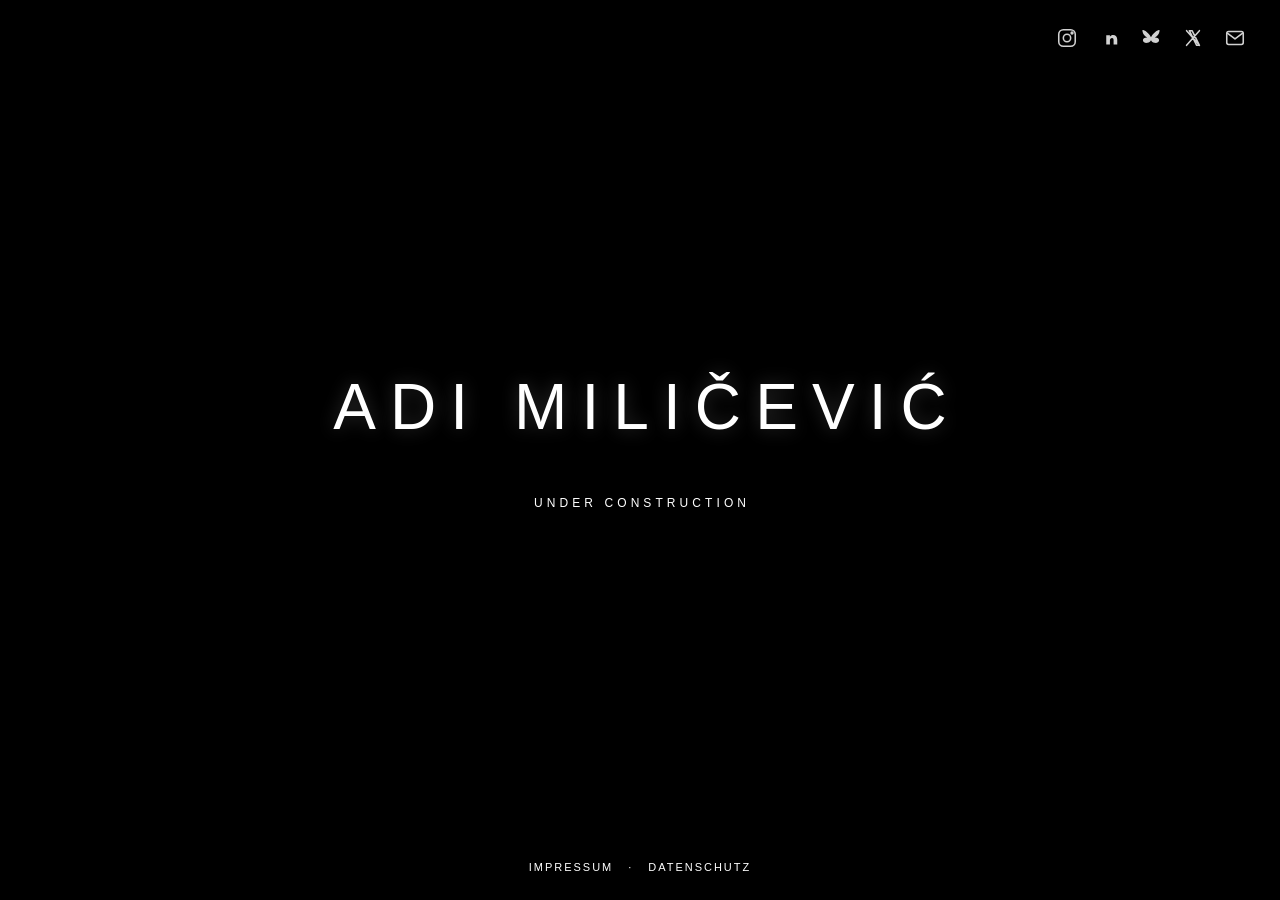
<file: index.html>
<!doctype html>
<html lang="de">
<head>
<meta charset="utf-8">
<meta name="viewport" content="width=device-width,initial-scale=1">
<meta name="description" content="ADI MILICEVIC – offizielle persönliche Website von ADI MILIČEVIĆ.">
<meta name="robots" content="index, follow">
<link rel="canonical" href="https://adimilicevic.de/">
<meta property="og:type" content="website">
<meta property="og:title" content="ADI MILIČEVIĆ">
<meta property="og:description" content="Offizielle persönliche Website von ADI MILICEVIC (ADI MILIČEVIĆ).">
<meta property="og:url" content="https://adimilicevic.de/">
<meta property="og:site_name" content="ADI MILIČEVIĆ">
<meta name="twitter:card" content="summary">
<script type="application/ld+json">
{
  "@context": "https://schema.org",
  "@type": "Person",
  "name": "ADI MILIČEVIĆ",
      "alternateName": "ADI MILICEVIC",
  "url": "https://adimilicevic.de/",
  "sameAs": [
    "https://www.instagram.com/adisreef/",
    "https://de.linkedin.com/in/adi-milicevic-625405439",
    "https://bsky.app/profile/milicevic.bsky.social",
    "https://x.com/adimilicevic"
  ]
}
</script>
<title>ADI MILIČEVIĆ</title>
<link rel="stylesheet" href="style.css">
</head>
<body>
<video class="background-video" autoplay muted loop playsinline aria-hidden="true"><source src="schwarzes-loch-crop.mp4" type="video/mp4"></video>

<nav aria-label="Social Media">
  <a href="https://www.instagram.com/adisreef/" target="_blank" rel="noopener" aria-label="Instagram"><svg viewBox="0 0 24 24"><rect x="3" y="3" width="18" height="18" rx="5"/><circle cx="12" cy="12" r="4"/><circle cx="17.5" cy="6.5" r="1"/></svg></a>
  <a href="https://de.linkedin.com/in/adi-milicevic-625405439" target="_blank" rel="noopener" aria-label="LinkedIn"><svg viewBox="0 0 24 24"><path d="M5 9v10M5 5.5v.1M9 19V9h4v1.5c.8-1.1 1.9-1.8 3.5-1.8 2.7 0 4.5 1.8 4.5 5.1V19h-4v-4.8c0-1.5-.5-2.3-1.7-2.3-1.4 0-2.3 1-2.3 2.9V19z"/></svg></a>
  <a href="https://bsky.app/profile/milicevic.bsky.social" target="_blank" rel="noopener" aria-label="Bluesky"><svg viewBox="0 0 24 24"><path d="M12 11.1C10.6 8.2 6.9 4.1 3.5 3.2c-.7-.2-1 .3-.8 1.3.5 2.8 2.2 5.8 5.7 7.1-3.3-.2-5.4 1.1-5.2 3.1.2 2.2 2.9 3.1 5.1 2.5 1.6-.4 2.9-1.4 3.7-2.8.8 1.4 2.1 2.4 3.7 2.8 2.2.6 4.9-.3 5.1-2.5.2-2-1.9-3.3-5.2-3.1 3.5-1.3 5.2-4.3 5.7-7.1.2-1-.1-1.5-.8-1.3-3.4.9-7.1 5-8.5 7.9z"/></svg></a>
  <a href="https://x.com/adimilicevic" target="_blank" rel="noopener" aria-label="X"><svg viewBox="0 0 24 24"><path d="M5 4l14 16M19 4L5 20M8 4h3l8 16h-3z"/></svg></a>
  <a href="mailto:Adi.Milicevic@googlemail.com" aria-label="E-Mail"><svg viewBox="0 0 24 24"><rect x="3" y="5" width="18" height="14" rx="2"/><path d="m4 7 8 6 8-6"/></svg></a>
</nav>

<main>
  <h1>ADI MILIČEVIĆ</h1>
  <div class="construction">UNDER CONSTRUCTION</div>
</main>

<footer><a href="impressum.html">IMPRESSUM</a><span>·</span><a href="datenschutz.html">DATENSCHUTZ</a></footer>
</body>
</html>
</file>
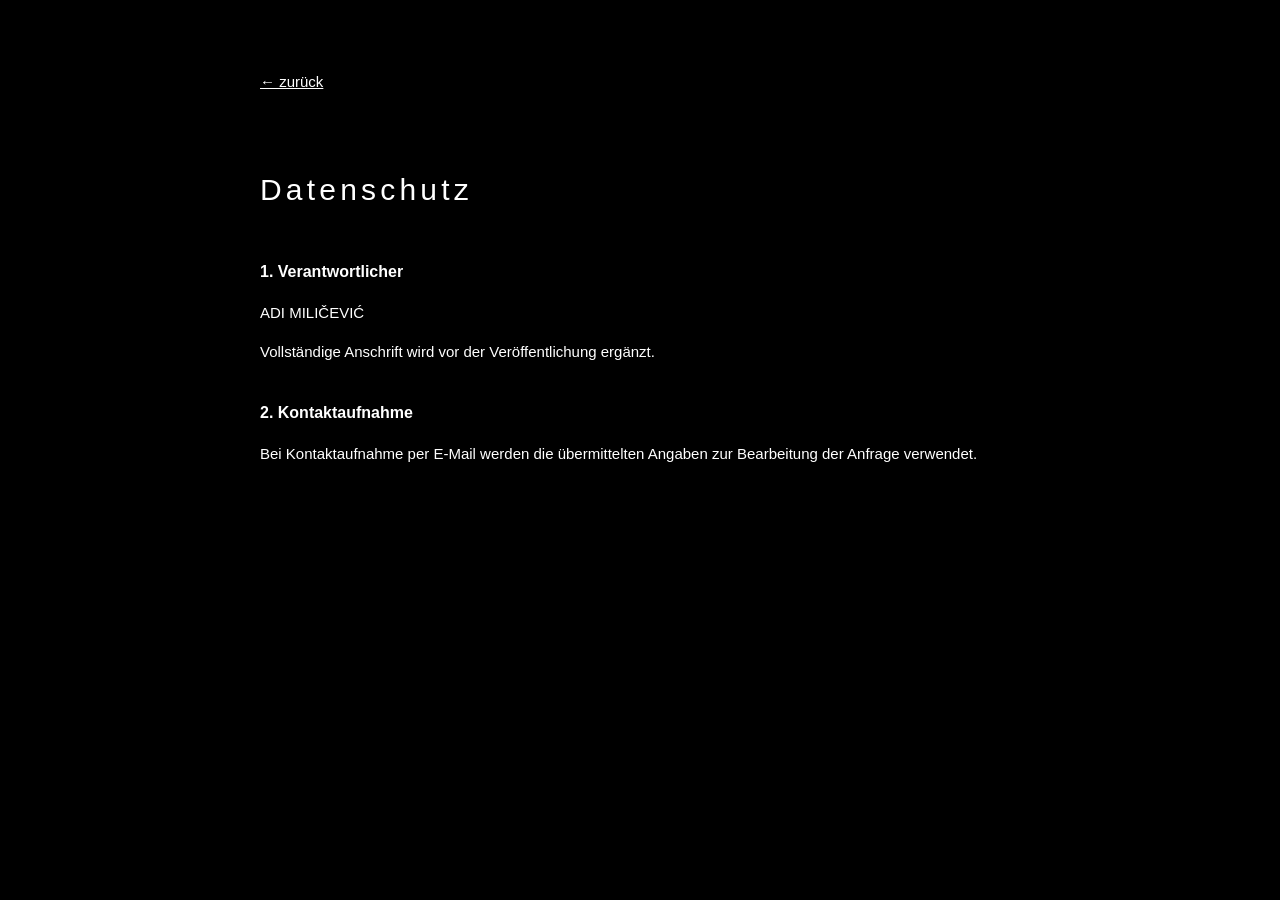
<file: datenschutz.html>
<!doctype html><html lang="de"><head><meta charset="utf-8"><meta name="viewport" content="width=device-width,initial-scale=1"><title>Datenschutz</title><link rel="stylesheet" href="legal.css"></head><body><main><a href="index.html">← zurück</a><h1>Datenschutz</h1><h2>1. Verantwortlicher</h2><p>ADI MILIČEVIĆ</p><p>Vollständige Anschrift wird vor der Veröffentlichung ergänzt.</p><h2>2. Kontaktaufnahme</h2><p>Bei Kontaktaufnahme per E-Mail werden die übermittelten Angaben zur Bearbeitung der Anfrage verwendet.</p></main></body></html>
</file>
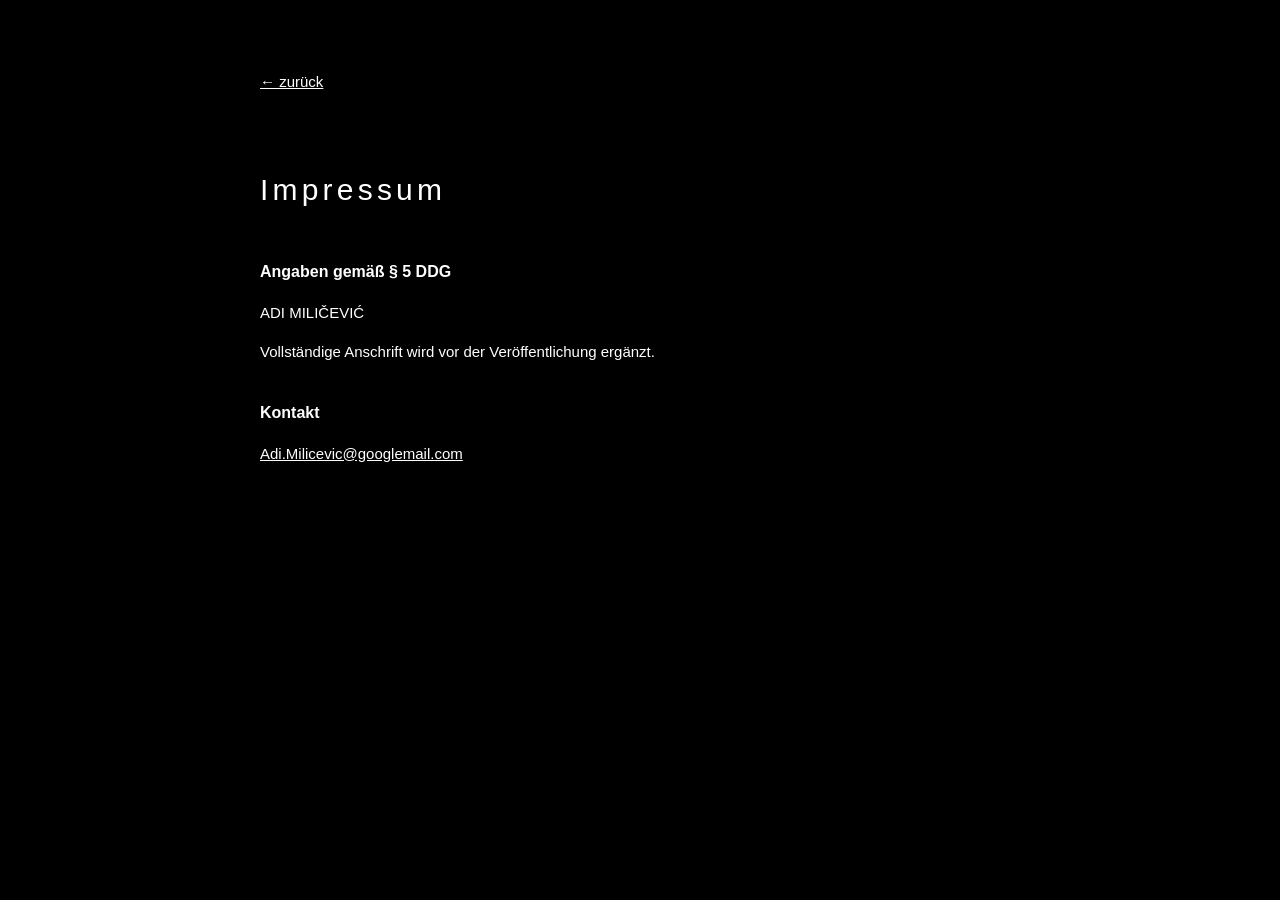
<file: impressum.html>
<!doctype html><html lang="de"><head><meta charset="utf-8"><meta name="viewport" content="width=device-width,initial-scale=1"><title>Impressum</title><link rel="stylesheet" href="legal.css"></head><body><main><a href="index.html">← zurück</a><h1>Impressum</h1><h2>Angaben gemäß § 5 DDG</h2><p>ADI MILIČEVIĆ</p><p>Vollständige Anschrift wird vor der Veröffentlichung ergänzt.</p><h2>Kontakt</h2><p><a href="mailto:Adi.Milicevic@googlemail.com">Adi.Milicevic@googlemail.com</a></p></main></body></html>
</file>
<file: style.css>
*{box-sizing:border-box}
html,body{width:100%;height:100%;margin:0}
body{background:#000;color:#fff;font-family:Arial,Helvetica,sans-serif;overflow:hidden}
.background-video{position:fixed;inset:0;width:100%;height:100%;object-fit:cover;object-position:center center;z-index:0;pointer-events:none;background:#000}
nav{position:fixed;top:27px;right:34px;display:flex;align-items:center;gap:20px;z-index:10}
nav a{width:22px;height:22px;display:block;color:#fff;opacity:.82;transition:opacity .25s ease,transform .25s ease}
nav a:hover{opacity:1;transform:translateY(-3px) scale(1.12)}
nav svg{width:100%;height:100%;fill:none;stroke:currentColor;stroke-width:1.7;stroke-linecap:round;stroke-linejoin:round}
nav a:nth-child(2) svg,nav a:nth-child(3) svg{fill:currentColor;stroke:none}
main{height:100vh;display:flex;flex-direction:column;align-items:center;justify-content:center;padding-bottom:20px}
h1{position:relative;z-index:2;margin:0 0 30px;font-size:clamp(32px,5vw,68px);font-weight:300;letter-spacing:.22em;padding-left:.22em;text-shadow:0 0 18px rgba(255,255,255,.2)}
.construction{position:relative;z-index:2;margin-top:22px;font-size:12px;letter-spacing:.34em;padding-left:.34em}
footer{position:fixed;left:0;right:0;bottom:27px;display:flex;justify-content:center;align-items:center;gap:15px;font-size:11px;letter-spacing:.18em;z-index:10}
footer a{color:#fff;text-decoration:none}footer a:hover{text-decoration:underline}
@media(max-width:600px){nav{top:19px;right:18px;gap:14px}nav a{width:20px;height:20px}main{padding-bottom:30px}h1{position:relative;z-index:2;font-size:clamp(25px,8vw,44px);letter-spacing:.16em;padding-left:.16em;margin-bottom:25px}.pong{width:min(86vw,440px)}.construction{position:relative;z-index:2;font-size:9px;letter-spacing:.24em;padding-left:.24em;margin-top:17px}footer{bottom:19px;font-size:9px;gap:11px}}
</file>
<file: legal.css>
body{margin:0;background:#000;color:#fff;font:15px/1.65 Arial,Helvetica,sans-serif}main{max-width:760px;margin:auto;padding:70px 28px}a{color:inherit}h1{font-weight:300;letter-spacing:.14em;margin:70px 0 45px}h2{font-size:16px;margin-top:35px}
</file>
